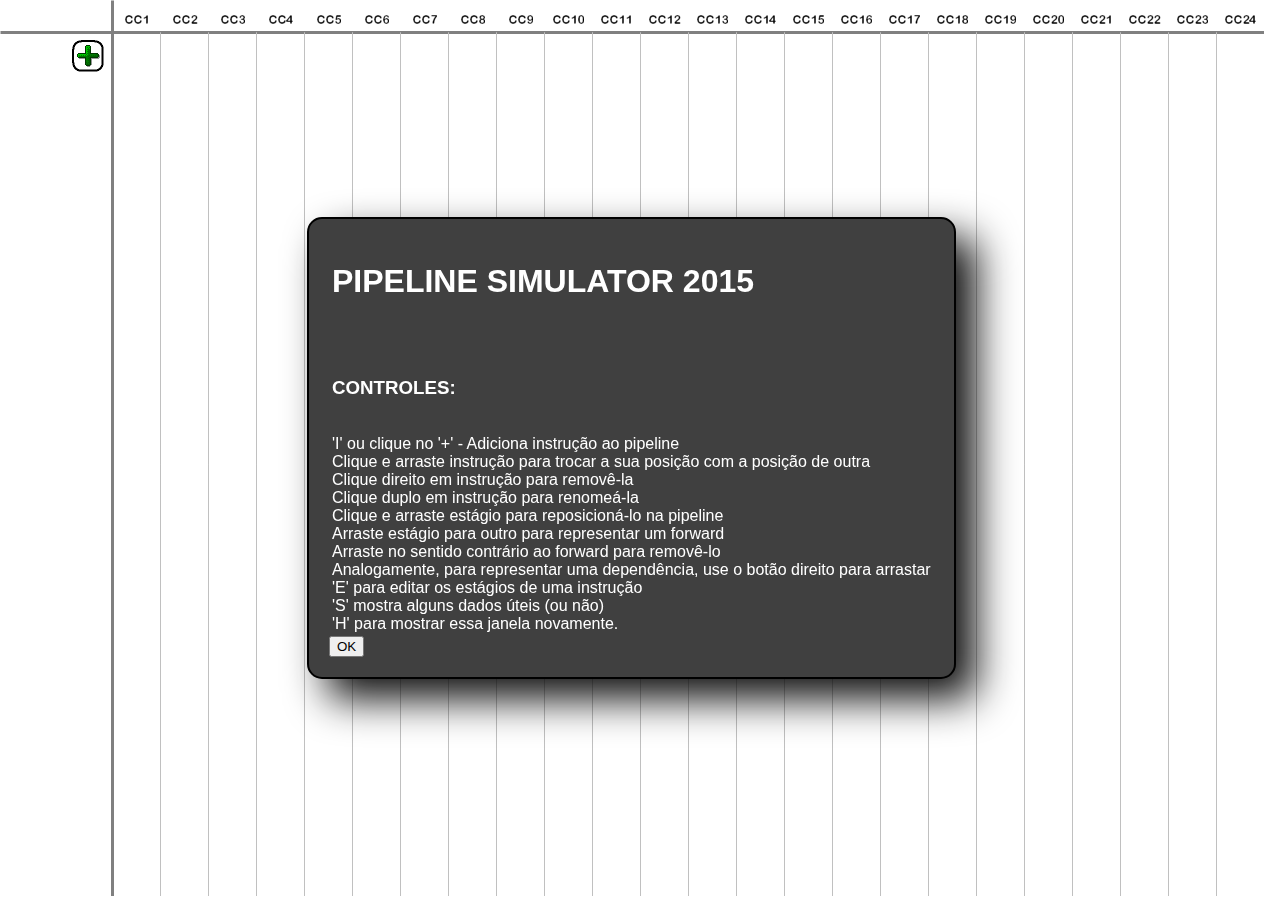
<file: index.html>
<!DOCTYPE html>
<html lang="en">
    <head>
        <!-- Generated by GameMaker:Studio http://www.yoyogames.com/gamemaker/studio -->
        <meta http-equiv="X-UA-Compatible" content="IE=edge" />
        <meta http-equiv="pragma" content="no-cache"/>
        <meta name="apple-mobile-web-app-capable" content="yes" />
        <meta name ="viewport" content="width=device-width, initial-scale=1.0, maximum-scale=1.0, user-scalable=0" />
        <meta name="apple-mobile-web-app-status-bar-style" content="black-translucent" />
        <meta charset="utf-8"/>

        <!-- Set the title bar of the page -->
        <title>Pipeline Simulator 2015</title>

        <!-- Set the background colour of the document -->
        <style>
            body {
              background: #ffffff;
              color:#cccccc;
              margin: 0px;
              padding: 0px;
              border: 0px;
            }
            canvas {
                      image-rendering: optimizeSpeed;
                      -webkit-interpolation-mode: nearest-neighbor;
                      -ms-touch-action: none;
                      margin: 0px;
                      padding: 0px;
                      border: 0px;
            }
            :-webkit-full-screen #canvas {
                 width: 100%;
                 height: 100%;
            }
            div.gm4html5_div_class
            {
              margin: 0px;
              padding: 0px;
              border: 0px;
            }
            /* START - Login Dialog Box */
            div.gm4html5_login
            {
                 padding: 20px;
                 position: absolute;
                 border: solid 2px #000000;
                 background-color: #404040;
		font-family: Verdana, Geneva, sans-serif;
                 color:#ffffff;
                 border-radius: 15px;
                 box-shadow: #101010 20px 20px 40px;
            }
            div.gm4html5_cancel_button
            {
		float: right;
            }
            div.gm4html5_login_button
            {
		float: left;
            }
            div.gm4html5_login_header
            {
                 text-align: center;
            }

            /* END - Login Dialog Box */
            :-webkit-full-screen {
               width: 100%;
               height: 100%;
            }
        </style>
    </head>

    <body>
        <div class="gm4html5_div_class" id="gm4html5_div_id">
            <!-- Create the canvas element the game draws to -->
            <canvas id="canvas" width="1312" height="960">
               <p>Seu browser n�o suporta HTML5!</p>
            </canvas>
        </div>

        <!-- Run the game code -->
        <script type="text/javascript" src="html5game/Pipeline Simulator 2015.js?ITUAC=956372440"></script>
    </body>
</html>
</file>
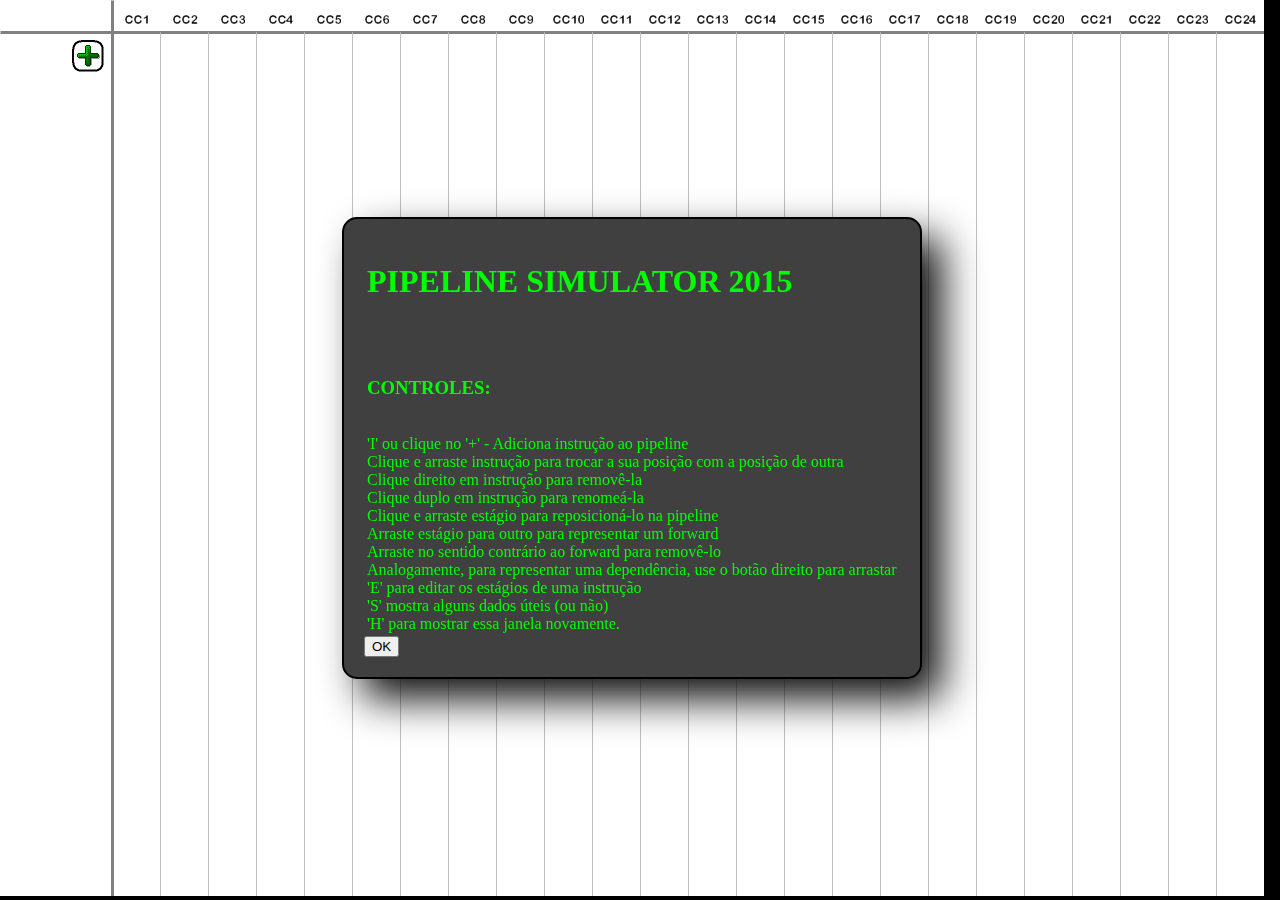
<file: new.html>
<!DOCTYPE html>
<html lang="en">
    <head>
        <!-- Generated by GameMaker:Studio http://www.yoyogames.com/gamemaker/studio -->
        <meta http-equiv="X-UA-Compatible" content="IE=edge" />
        <meta http-equiv="pragma" content="no-cache"/>
        <meta name="apple-mobile-web-app-capable" content="yes" />
        <meta name ="viewport" content="width=device-width, initial-scale=1.0, maximum-scale=1.0, user-scalable=0" />
        <meta name="apple-mobile-web-app-status-bar-style" content="black-translucent" />
        <meta charset="utf-8"/>

        <!-- Set the title bar of the page -->
        <title>Pipeline Simulator 2015</title>

        <!-- Set the background colour of the document -->
        <style>
            body {
              background: #000000;
              color:#cccccc;
              margin: 0px;
              padding: 0px;
              border: 0px;
            }
            canvas {
                      image-rendering: optimizeSpeed;
                      -webkit-interpolation-mode: nearest-neighbor;
                      -ms-touch-action: none;
                      margin: 0px;
                      padding: 0px;
                      border: 0px;
            }
            :-webkit-full-screen #canvas {
                 width: 100%;
                 height: 100%;
            }
            div.gm4html5_div_class
            {
              margin: 0px;
              padding: 0px;
              border: 0px;
            }
            /* START - Login Dialog Box */
            div.gm4html5_login
            {
                 padding: 20px;
                 position: absolute;
                 border: solid 2px #000000;
                 background-color: #404040;
                 color:#00ff00;
                 border-radius: 15px;
                 box-shadow: #101010 20px 20px 40px;
            }
            div.gm4html5_cancel_button
            {
                 float: right;
            }
            div.gm4html5_login_button
            {
                 float: left;
            }
            div.gm4html5_login_header
            {
                 text-align: center;
            }
            /* END - Login Dialog Box */
            :-webkit-full-screen {
               width: 100%;
               height: 100%;
            }
        </style>
    </head>

    <body>
        <div class="gm4html5_div_class" id="gm4html5_div_id">
            <!-- Create the canvas element the game draws to -->
            <canvas id="canvas" width="1312" height="960">
               <p>Your browser doesn't support HTML5 canvas.</p>
            </canvas>
        </div>

        <!-- Run the game code -->
        <script type="text/javascript" src="html5game/Pipeline Simulator 2015.js?CSNAC=1447432241"></script>
    </body>
</html>
</file>
